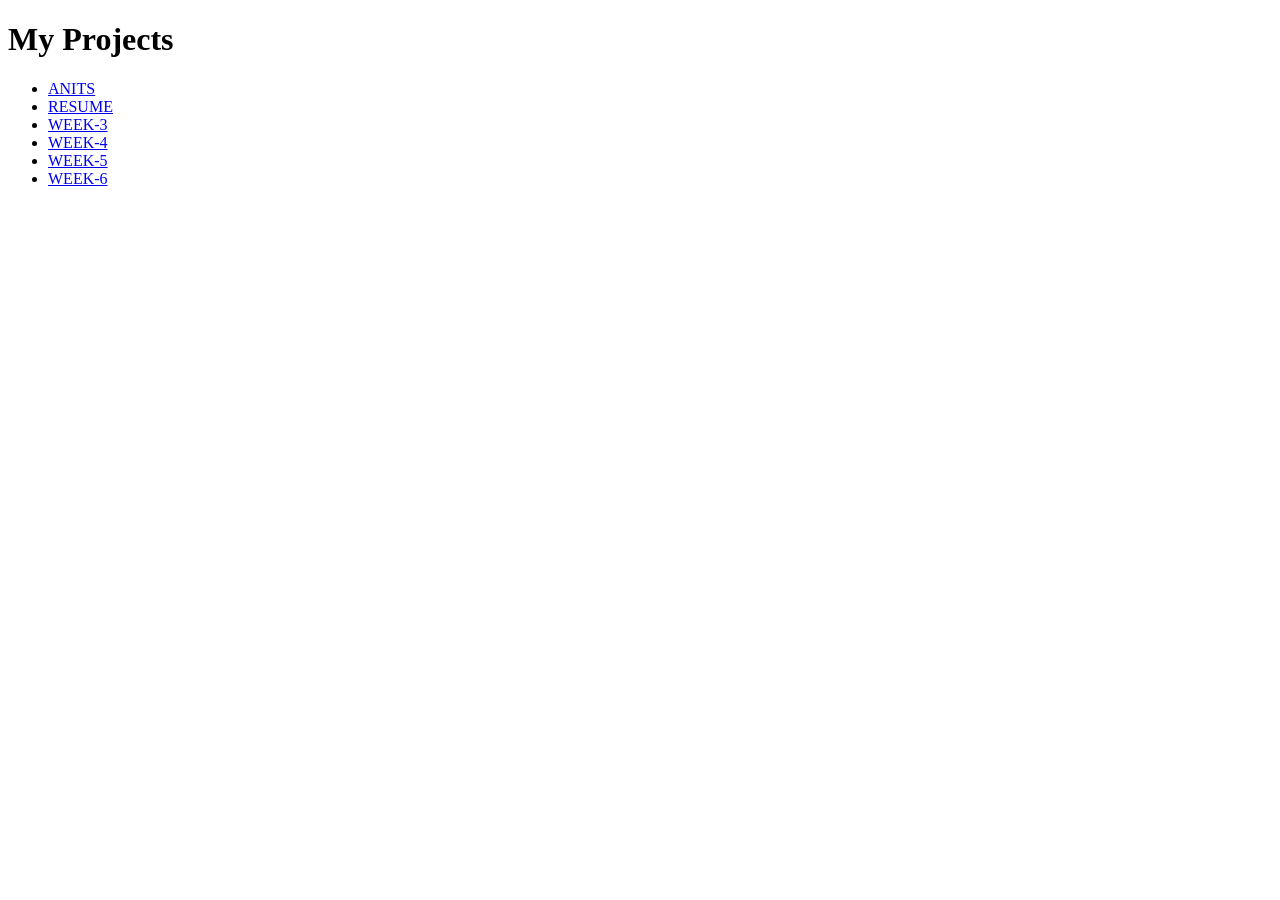
<file: index.html>
<!DOCTYPE html>
<html>
<head>
    <title>My Projects</title>
</head>

<body>

    <h1>My Projects</h1>

    <ul>
        <li>
            <a href="ANITS/">ANITS</a>
        </li>

        <li>
            <a href="RESUME/">RESUME</a>
        </li>

        <li>
            <a href="WEEK-3/">WEEK-3</a>
        </li>

        <li>
            <a href="WEEK-4/">WEEK-4</a>
        </li>

        <li>
            <a href="WEEK-5/">WEEK-5</a>
        </li>

        <li>
            <a href="WEEK-6/">WEEK-6</a>
        </li>
    </ul>

</body>
</html>
</file>
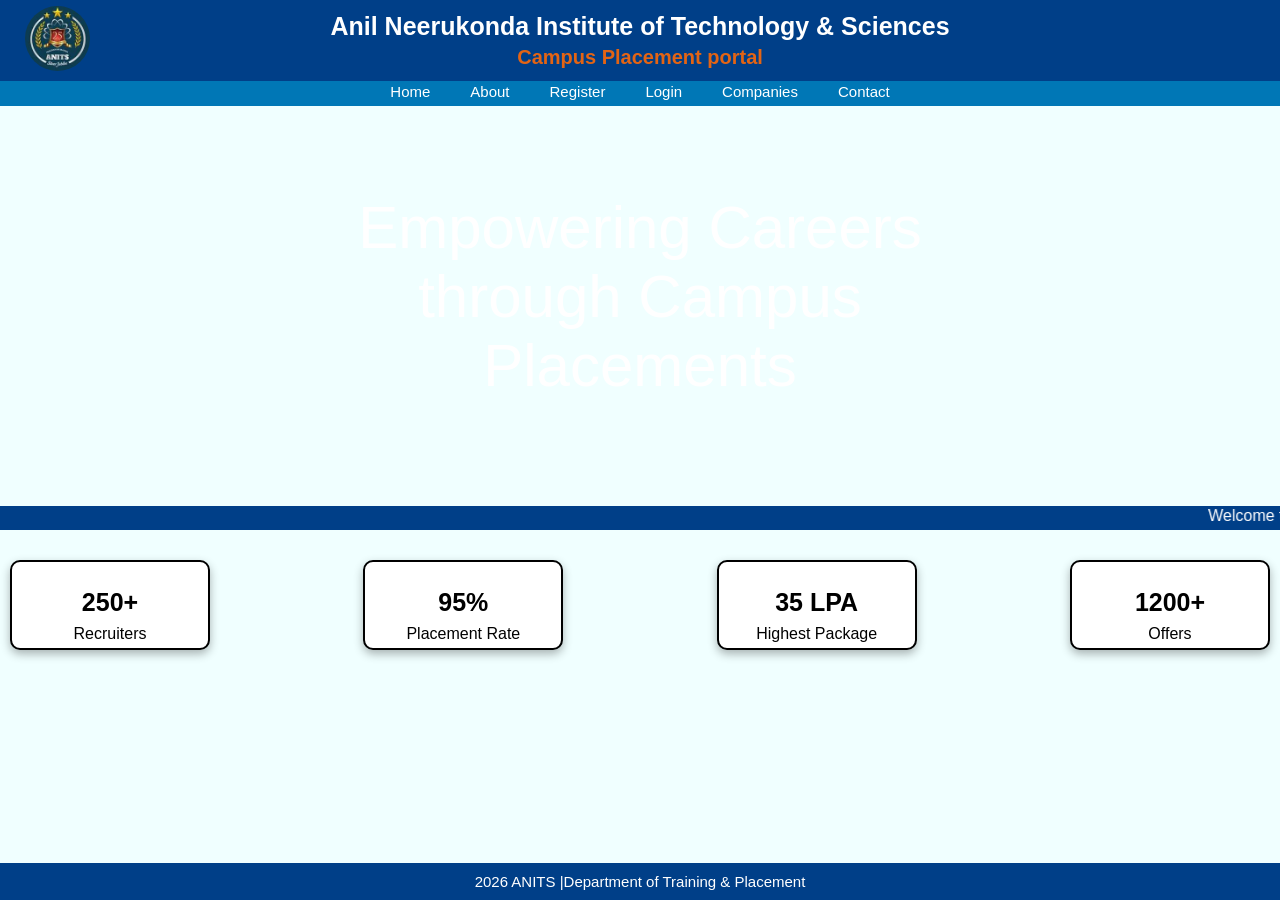
<file: ANITS/index.html>
<!DOCTYPE html>
<html lang="en">
<head>
    <meta charset="UTF-8">
    <meta name="viewport" content="width=device-width, initial-scale=1.0">
    <title>Document</title>
    <link rel="stylesheet" href="styles/style1.css">
</head>
<body>
    <header>
        <div class="top-header">
            <div class="logo">
           <img src="images/logo.jpg" alt="logo">
        </div>
        <div class="title">
           <h2>Anil Neerukonda Institute of Technology & Sciences</h2>
           <h3>Campus Placement portal </h3>
        </div>
        </div>
        <nav>
            <ul>
                <li><a href="index.html">Home</a></li>
                <li><a href="about.html">About</a></li>
                <li><a href="register.html">Register</a></li>
                <li><a href="login.html">Login</a></li>
                <li><a href="companies.html">Companies</a></li>
                <li><a href="contact.html">Contact</a></li>
            </ul>
        </nav>
    </header>
    <div class="hero">
        <video autoplay muted loop>
            <source src="videos/anitsav (1).mp4" type="video/mp4">
        </video>
        <div class="content">
             <p>Empowering Careers through Campus Placements</p>
        </div>
    </div>
    <div class="slider">
        <marquee direction="left" loop="infinite">Welcome to ANITS Campus Placement</marquee>
    </div>
    <div class="stats">
        <div class="cards">
             <h3>250+</h3>
             <p>Recruiters</p>
        </div>
        <div class="cards">
             <h3>95%</h3>
             <p>Placement Rate</p>
        </div>
        <div class="cards">
             <h3>35 LPA</h3>
             <p>Highest Package</p>
        </div>
        <div class="cards">
            <h3>1200+</h3>
            <p>Offers</p>
        </div>
    </div>
    <footer>2026 ANITS |Department of Training & Placement</footer>
</body>
</html>
</file>
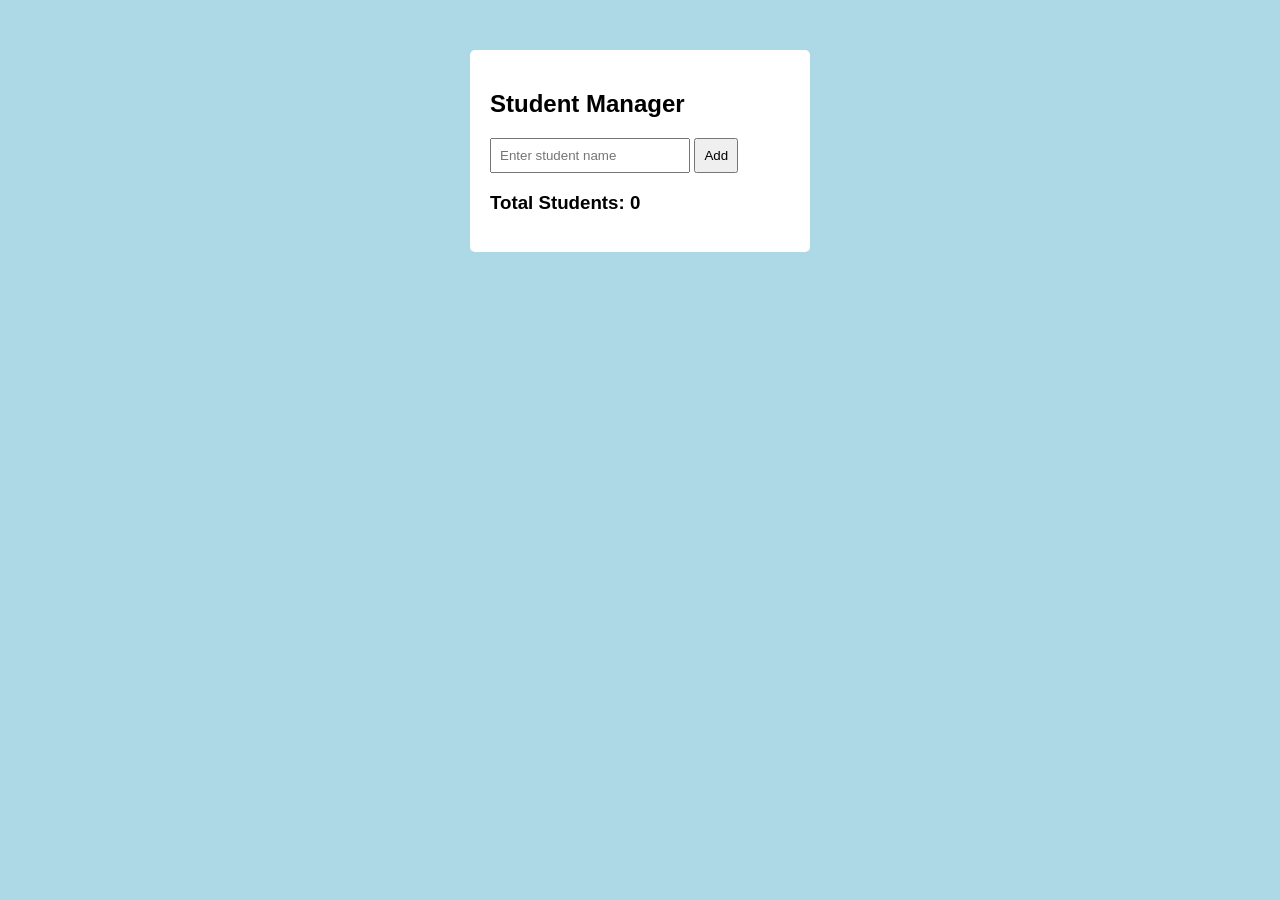
<file: WEEK-3/index.html>
<!DOCTYPE html>
<html>
<head>
    <title>Student Manager</title>
    <link rel="stylesheet" href="style.css">
</head>
<body>

<div class="container">

    <h2>Student Manager</h2>

    <input type="text" id="studentName" placeholder="Enter student name">

    <button onclick="addStudent()">Add</button>

    <h3>Total Students: <span id="count">0</span></h3>

    <ul id="studentList"></ul>

</div>

<script src="script.js"></script>

</body>
</html>
</file>
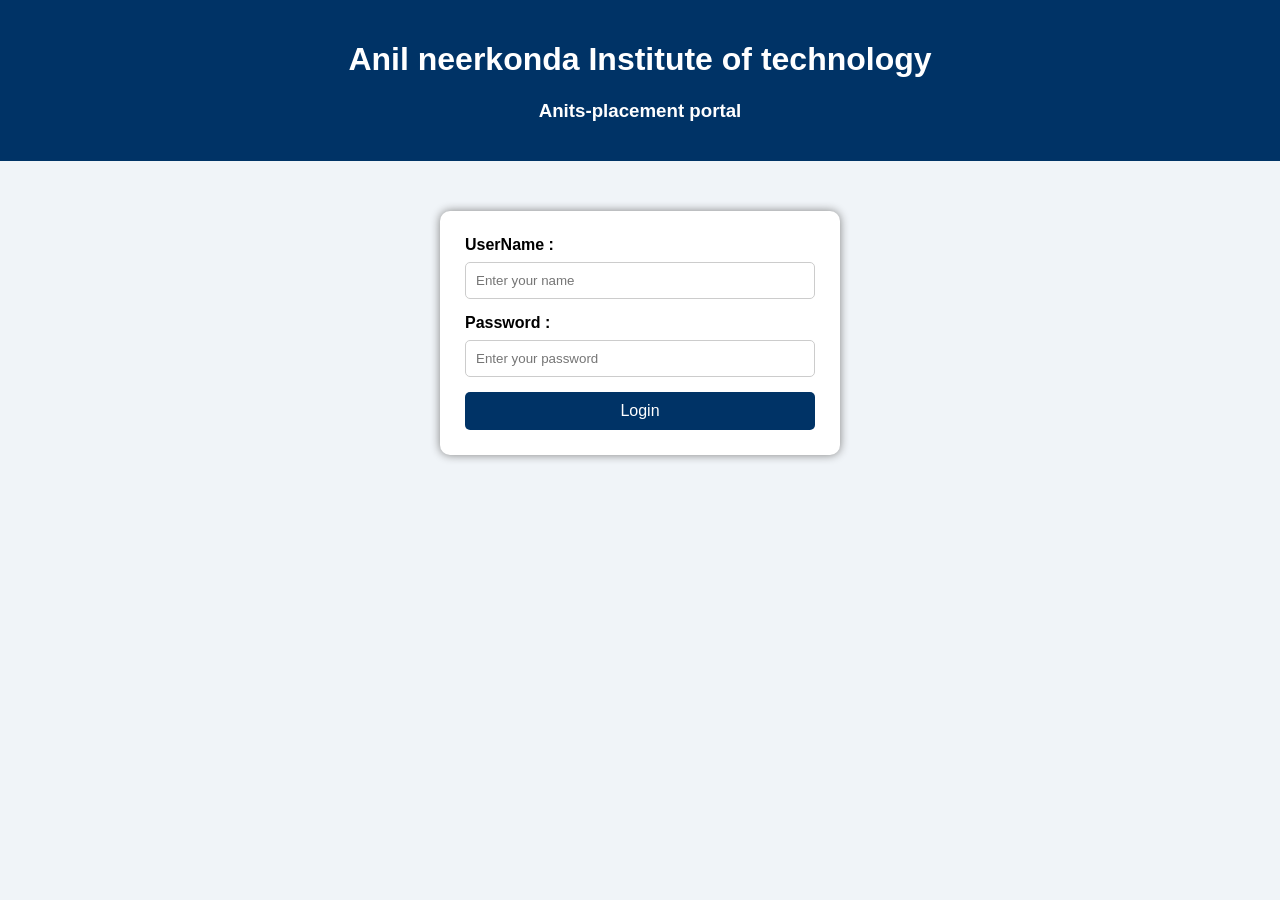
<file: WEEK-4/index.html>
<!DOCTYPE html>
<html lang="en">
<head>
    <meta charset="UTF-8">
    <meta name="viewport" content="width=device-width, initial-scale=1.0">
    <title>ANITS</title>
    <link rel = "stylesheet" href = style.css>
    
</head>
<body>
    <div class = "header" align  = "center">
        <h1>Anil neerkonda Institute of technology</h1>
        <h3 strong>Anits-placement portal</h3>
    </div>
    <div class = "loginpage">
        <label>UserName :</label><br>
        <input type = "text" id = "name" placeholder="Enter your name">
        <br>
        <label>Password :</label><br>
        <input type = "password" id = "pass" placeholder="Enter your password">
        <br>
        <button onclick="loginvalidate()">Login</button>


    <script>
function loginvalidate() {

    let username = document.getElementById("name").value;
    let password = document.getElementById("pass").value;

    if (username === "admin" && password === "1234") {
        alert("login successfull")
        window.location.href = "success.html";

    } else {
        alert("Invalid Username or Password");
    }
}
</script>
</body>
</html>
</file>
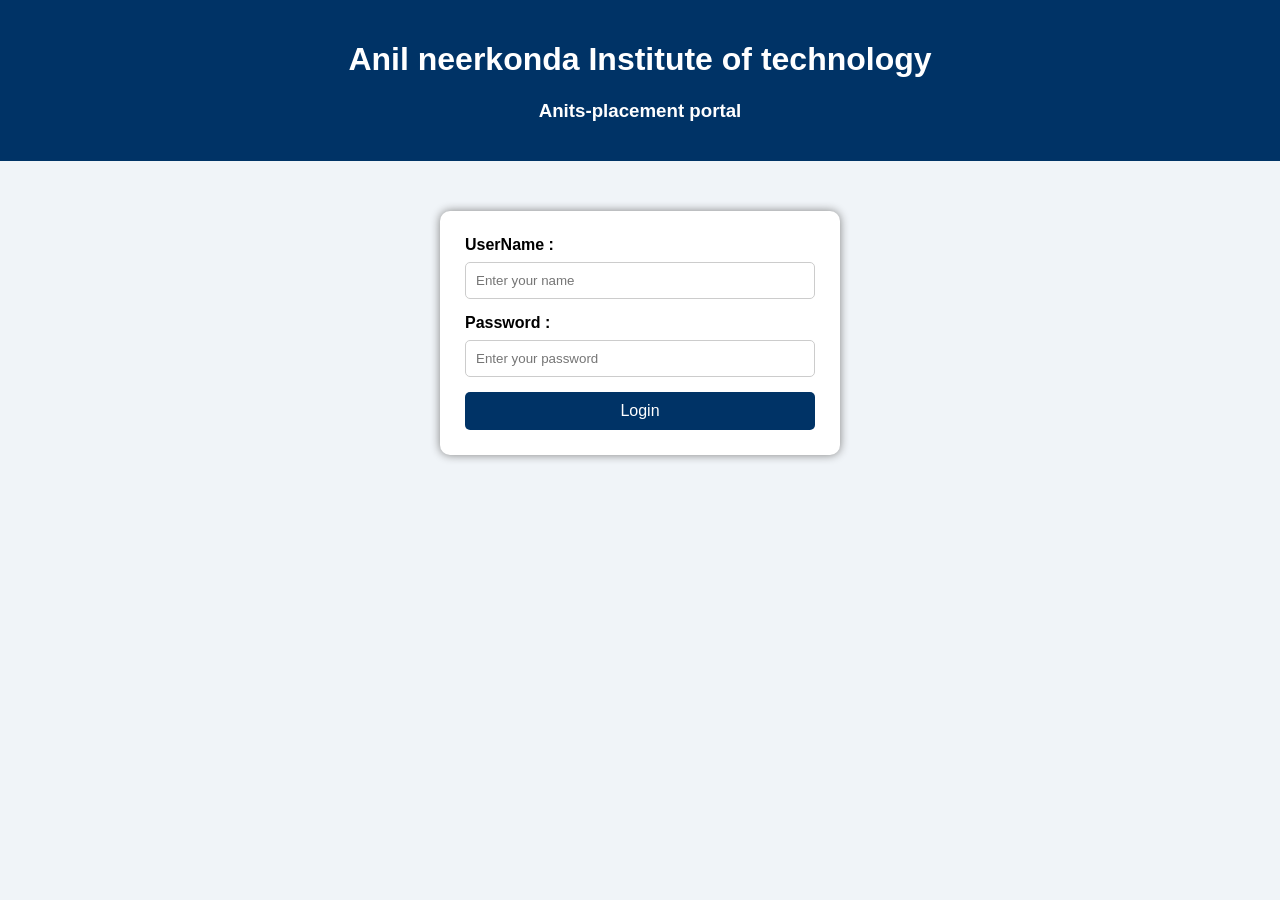
<file: WEEK-5/index.html>
<!DOCTYPE html>
<html lang="en">
<head>
    <meta charset="UTF-8">
    <meta name="viewport" content="width=device-width, initial-scale=1.0">
    <title>ANITS</title>
    <link rel = "stylesheet" href = style.css>
    
</head>
<body>
    <div class = "header" align  = "center">
        <h1>Anil neerkonda Institute of technology</h1>
        <h3 strong>Anits-placement portal</h3>
    </div>
    <div class = "loginpage">
        <label>UserName :</label><br>
        <input type = "text" id = "name" placeholder="Enter your name">
        <br>
        <label>Password :</label><br>
        <input type = "password" id = "pass" placeholder="Enter your password">
        <br>
        <button onclick="loginvalidate()">Login</button>


    <script>
function loginvalidate() {

    let username = document.getElementById("name").value;
    let password = document.getElementById("pass").value;

    if (username === "admin" && password === "1234") {
        alert("login successfull")
        window.location.href = "success.html";

    } else {
        alert("Invalid Username or Password");
    }
}
</script>
</body>
</html>
</file>
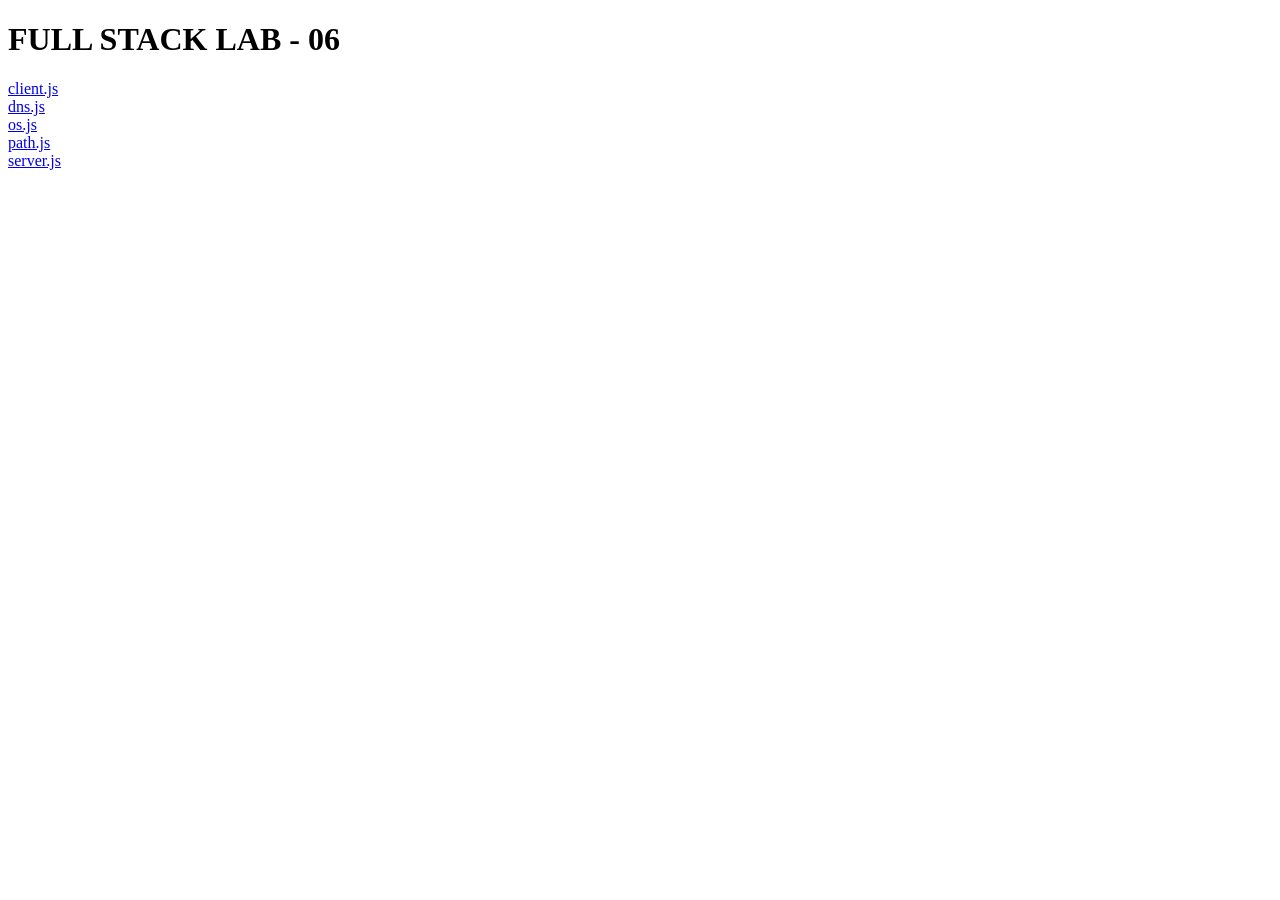
<file: WEEK-6/index.html>
<!DOCTYPE html>
<html>
<head>
    <title>FS LAB 06</title>
</head>
<body>

    <h1>FULL STACK LAB - 06</h1>

    

    <a href="client.js">client.js</a><br>
    <a href="dns.js">dns.js</a><br>
    <a href="os.js">os.js</a><br>
    <a href="path.js">path.js</a><br>
    <a href="server.js">server.js</a><br>

</body>
</html>
</file>
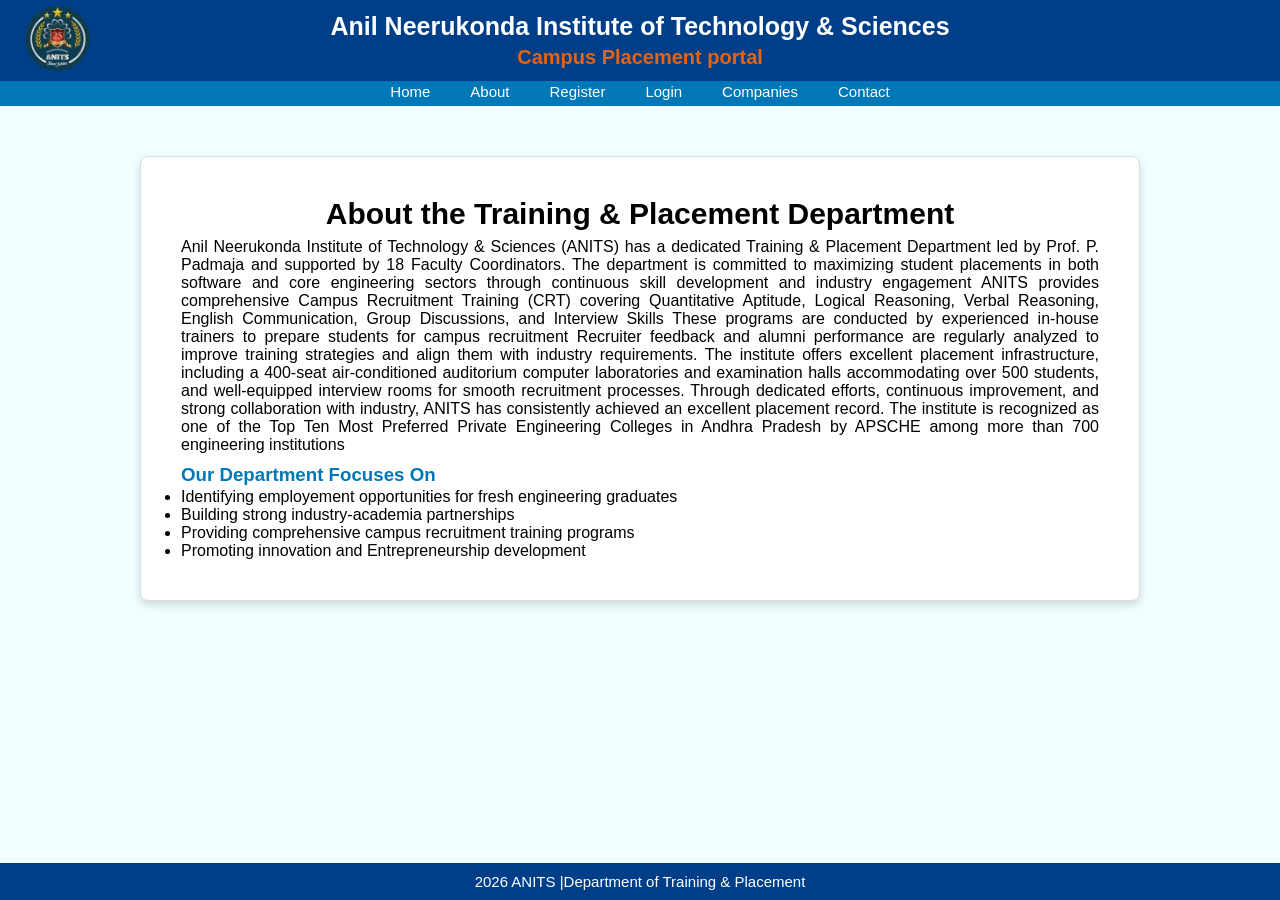
<file: ANITS/about.html>
<!DOCTYPE html>
<html lang="en">
<head>
    <meta charset="UTF-8">
    <meta name="viewport" content="width=device-width, initial-scale=1.0">
    <title>About Us</title>
    <link rel="stylesheet" href="styles/style1.css">
</head>
<body>
    <header>
        <div class="top-header">
            <div class="logo">
           <img src="images/logo.jpg" alt="logo">
        </div>
        <div class="title">
           <h2>Anil Neerukonda Institute of Technology & Sciences</h2>
           <h3>Campus Placement portal </h3>
        </div>
        </div>
        <nav>
            <ul>
                <li><a href="index.html">Home</a></li>
                <li><a href="about.html">About</a></li>
                <li><a href="register.html">Register</a></li>
                <li><a href="login.html">Login</a></li>
                <li><a href="companies.html">Companies</a></li>
                <li><a href="contact.html">Contact</a></li>
            </ul>
        </nav>
    </header>
    <section>
        <div class="aboutcontent">
        <h2>About the Training & Placement Department</h2>
        <p>Anil Neerukonda Institute of Technology & Sciences (ANITS) has a dedicated Training & Placement Department led by Prof. P. Padmaja and supported by 18 Faculty Coordinators. The department is committed to maximizing student placements in both software and core engineering sectors through continuous skill development and industry engagement
ANITS provides comprehensive Campus Recruitment Training (CRT) covering Quantitative Aptitude, Logical Reasoning, Verbal Reasoning, English Communication, Group Discussions, and Interview Skills These programs are conducted by experienced in-house trainers to prepare students for campus recruitment
Recruiter feedback and alumni performance are regularly analyzed to improve training strategies and align them with industry requirements. The institute offers excellent placement infrastructure, including a 400-seat air-conditioned auditorium computer laboratories and examination halls accommodating over 500 students, and well-equipped interview rooms for smooth recruitment processes.
Through dedicated efforts, continuous improvement, and strong collaboration with industry, ANITS has consistently achieved an excellent placement record. The institute is recognized as one of the Top Ten Most Preferred
Private Engineering Colleges in Andhra Pradesh by APSCHE among more than 700 engineering institutions</p>
<h3>Our Department Focuses On</h3>
<ul>
    <li>Identifying employement opportunities for fresh engineering graduates</li>
    <li>Building strong industry-academia partnerships</li>
    <li>Providing comprehensive campus recruitment training programs</li>
    <li>Promoting innovation and Entrepreneurship development</li>
</ul>
    </div>
    </section>
     <footer>2026 ANITS |Department of Training & Placement</footer>
</body>
</html>
</file>
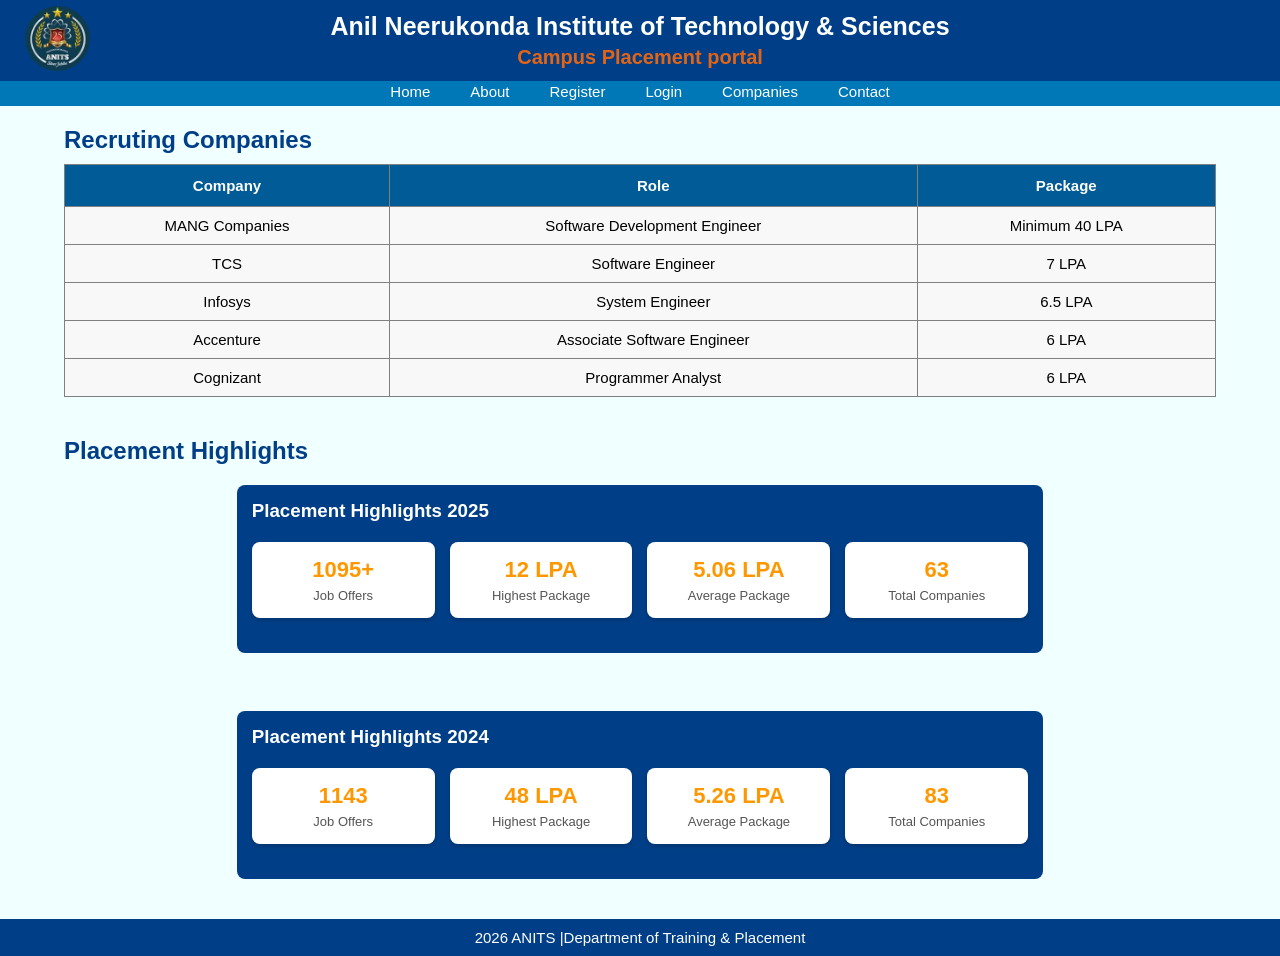
<file: ANITS/companies.html>
<!DOCTYPE html>
<html lang="en">
<head>
    <meta charset="UTF-8">
    <meta name="viewport" content="width=device-width, initial-scale=1.0">
    <title>Companies</title>
    <link rel="stylesheet" href="styles/style1.css">
</head>
<body>
    <header>
        <div class="top-header">
            <div class="logo">
           <img src="images/logo.jpg" alt="logo">
        </div>
        <div class="title">
           <h2>Anil Neerukonda Institute of Technology & Sciences</h2>
           <h3>Campus Placement portal </h3>
        </div>
        </div>
        <nav>
            <ul>
                <li><a href="index.html">Home</a></li>
                <li><a href="about.html">About</a></li>
                <li><a href="register.html">Register</a></li>
                <li><a href="login.html">Login</a></li>
                <li><a href="contact.html">Companies</a></li>
                <li><a href="contact.html">Contact</a></li>
            </ul>
        </nav>
    </header>
    
        <main>
            <section class="companies">
                <h2>Recruting Companies</h2>
                <table border="1" cellpadding="10" cellspacing="0">

        <tr>
            <th>Company</th>
            <th>Role</th>
            <th>Package</th>
        </tr>

        <tr>
            <td>MANG Companies</td>
            <td>Software Development Engineer</td>
            <td>Minimum 40 LPA</td>
        </tr>

        <tr>
            <td>TCS</td>
            <td>Software Engineer</td>
            <td>7 LPA</td>
        </tr>

        <tr>
            <td>Infosys</td>
            <td>System Engineer</td>
            <td>6.5 LPA</td>
        </tr>

        <tr>
            <td>Accenture</td>
            <td>Associate Software Engineer</td>
            <td>6 LPA</td>
        </tr>

        <tr>
            <td>Cognizant</td>
            <td>Programmer Analyst</td>
            <td>6 LPA</td>
        </tr>

    </table>



            </section>

            <section class="highlights">

    <h2>Placement Highlights</h2>

    <div class="highlight-card">

        <h3>Placement Highlights 2025</h3>

        <div class="stats">

            <div class="card">
                <h2>1095+</h2>
                <p>Job Offers</p>
            </div>

            <div class="card">
                <h2>12 LPA</h2>
                <p>Highest Package</p>
            </div>

            <div class="card">
                <h2>5.06 LPA</h2>
                <p>Average Package</p>
            </div>

            <div class="card">
                <h2>63</h2>
                <p>Total Companies</p>
            </div>

        </div>

    </div>

    <br>

    <div class="highlight-card">

        <h3>Placement Highlights 2024</h3>

        <div class="stats">

            <div class="card">
                <h2>1143</h2>
                <p>Job Offers</p>
            </div>

            <div class="card">
                <h2>48 LPA</h2>
                <p>Highest Package</p>
            </div>

            <div class="card">
                <h2>5.26 LPA</h2>
                <p>Average Package</p>
            </div>

            <div class="card">
                <h2>83</h2>
                <p>Total Companies</p>
            </div>

        </div>

    </div>

</section>

        </main>
         <footer>2026 ANITS |Department of Training & Placement</footer>
</body>
</html>
</file>
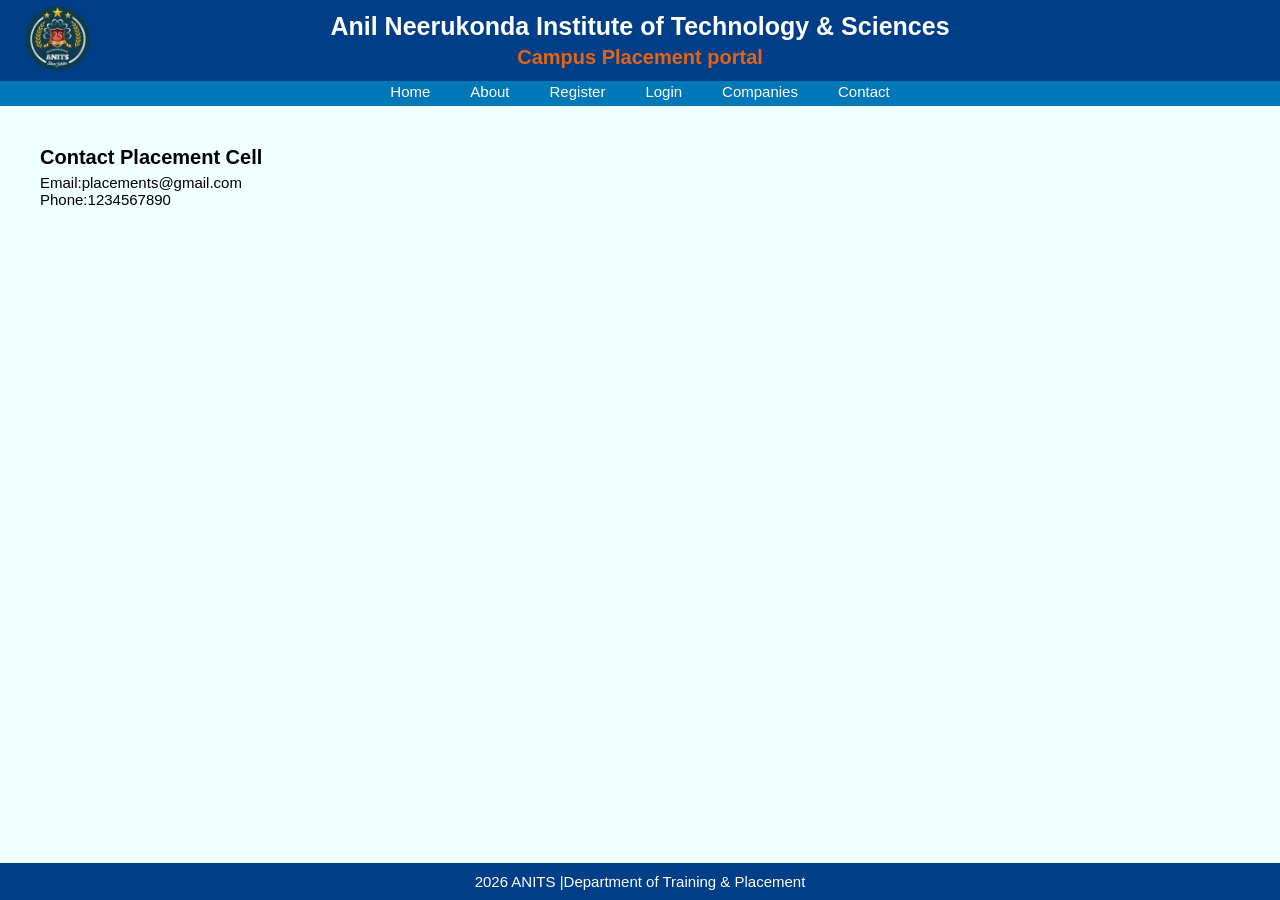
<file: ANITS/contact.html>
<!DOCTYPE html>
<html lang="en">
<head>
    <meta charset="UTF-8">
    <meta name="viewport" content="width=device-width, initial-scale=1.0">
    <title>Contact Us</title>
    <link rel="stylesheet" href="styles/style1.css">
</head>
<body>
     <header>
        <div class="top-header">
            <div class="logo">
           <img src="images/logo.jpg" alt="logo">
        </div>
        <div class="title">
           <h2>Anil Neerukonda Institute of Technology & Sciences</h2>
           <h3>Campus Placement portal </h3>
        </div>
        </div>
        <nav>
            <ul>
                <li><a href="index.html">Home</a></li>
                <li><a href="about.html">About</a></li>
                <li><a href="register.html">Register</a></li>
                <li><a href="login.html">Login</a></li>
                <li><a href="companies.html">Companies</a></li>
                <li><a href="contact.html">Contact</a></li>
            </ul>
        </nav>
    </header>
    <section>
        <div class="details">
            <h3>Contact Placement Cell</h3>
            <p>Email:placements@gmail.com</p>
            <p>Phone:1234567890</p>
             <iframe src="https://www.google.com/maps/embed?pb=!1m18!1m12!1m3!1d60740.80455217909!2d83.39935398900589!3d17.91814291033317!2m3!1f0!2f0!3f0!3m2!1i1024!2i768!4f13.1!3m3!1m2!1s0x3a39581b73ffffff%3A0xd04b9046faa4565f!2sAnil%20Neerukonda%20Institute%20of%20Technology%20and%20Sciences%20(ANITS)!5e0!3m2!1sen!2sin!4v1783840699579!5m2!1sen!2sin" width="600" style="border:0;" allowfullscreen="" loading="lazy" referrerpolicy="strict-origin-when-cross-origin"></iframe>   
        </div>
    </section>
     <footer>2026 ANITS |Department of Training & Placement</footer>
</body>
</html>
</file>
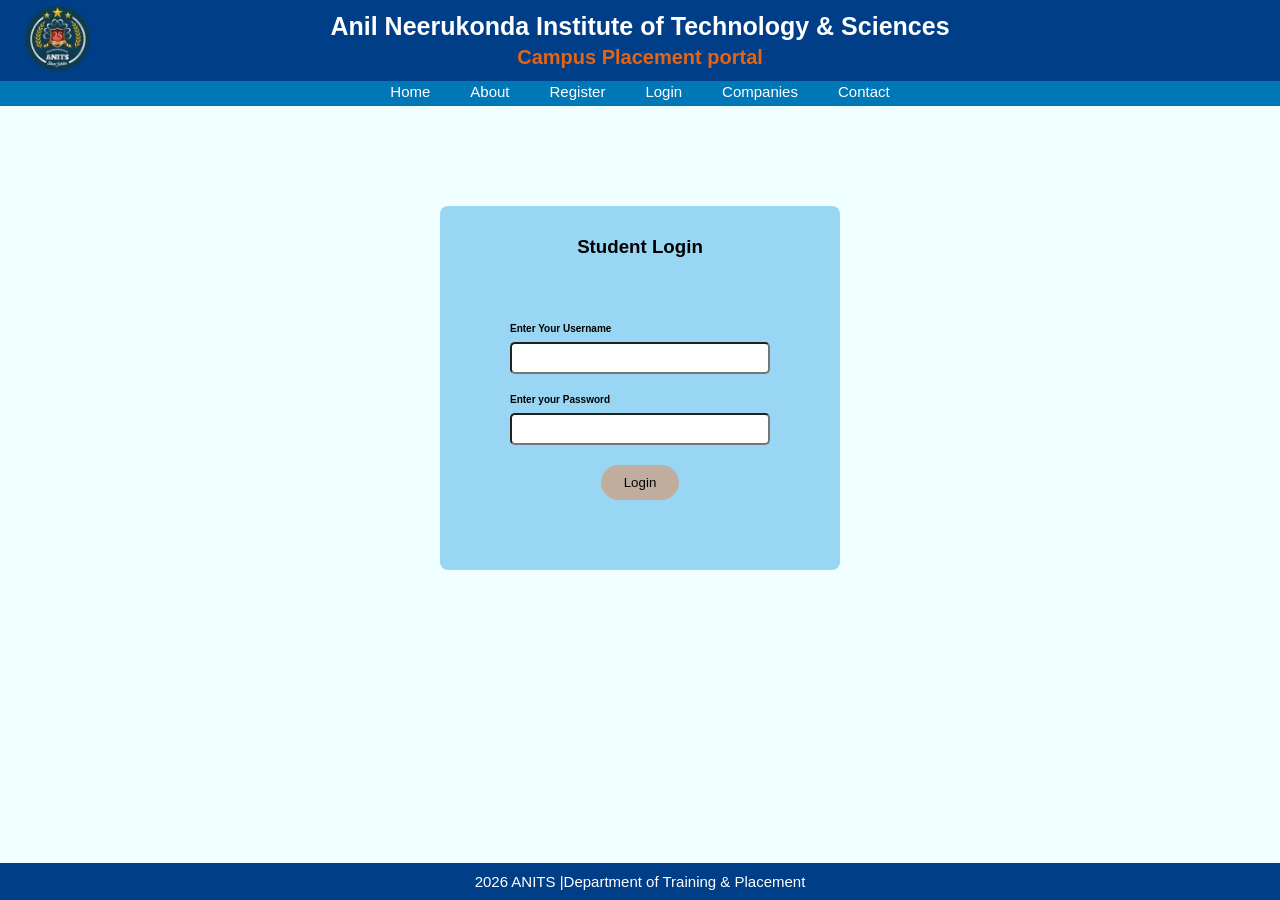
<file: ANITS/login.html>
<!DOCTYPE html>
<html lang="en">
<head>
    <meta charset="UTF-8">
    <meta name="viewport" content="width=device-width, initial-scale=1.0">
    <title>Login Page</title>
    <link rel="stylesheet" href="styles/style1.css">
</head>
<body>
     <header>
        <div class="top-header">
            <div class="logo">
           <img src="images/logo.jpg" alt="logo">
        </div>
        <div class="title">
           <h2>Anil Neerukonda Institute of Technology & Sciences</h2>
           <h3>Campus Placement portal </h3>
        </div>
        </div>
        <nav>
            <ul>
                <li><a href="index.html">Home</a></li>
                <li><a href="about.html">About</a></li>
                <li><a href="register.html">Register</a></li>
                <li><a href="login.html">Login</a></li>
                <li><a href="companies.html">Companies</a></li>
                <li><a href="contact.html">Contact</a></li>
            </ul>
        </nav>
    </header>
    <section>
        <div class="form-content">
            <h3>Student Login</h3>
            <div class="details">
                <form action="">
                    <div class="field">
                        <label for="username">Enter Your Username</label>
                <input type="text" name="username" id="username" class="inputbox">
                    </div>
                    <div class="field">
                         <label for="password">Enter your Password</label>
                <input type="password" name="password" id="password" class="inputbox">
                    </div>
                    <button type="submit">Login</button>
                    </form>
            </div>
        </div>
    </section>
     <footer>2026 ANITS |Department of Training & Placement</footer>
</body>
</html>
</file>
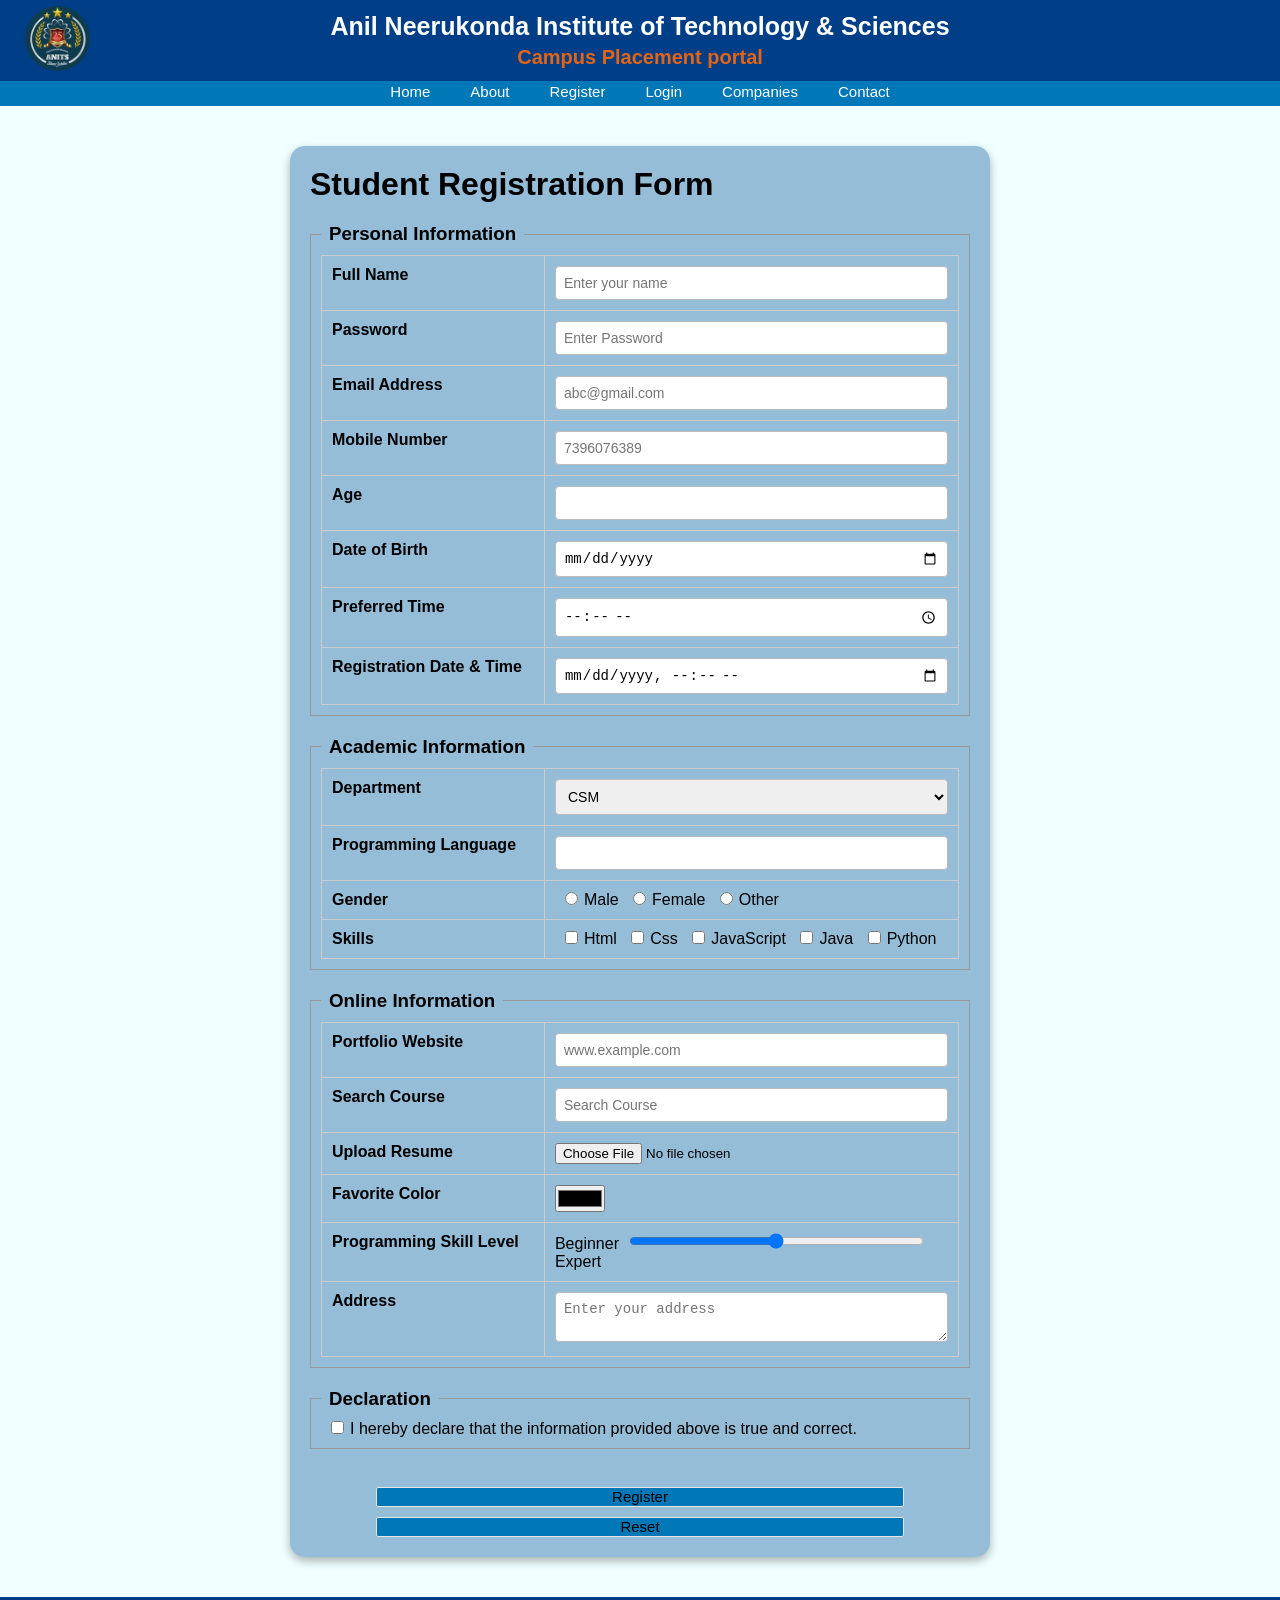
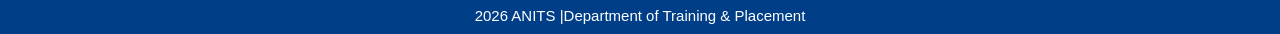
<file: ANITS/register.html>
<!DOCTYPE html>
<html lang="en">

<head>
    <meta charset="UTF-8">
    <meta name="viewport" content="width=device-width, initial-scale=1.0">
    <title>Registration Page</title>
    <link rel="stylesheet" href="styles/style1.css">
</head>

<body>
    <header>
        <div class="top-header">
            <div class="logo">
                <img src="images/logo.jpg" alt="logo">
            </div>
            <div class="title">
                <h2>Anil Neerukonda Institute of Technology & Sciences</h2>
                <h3>Campus Placement portal </h3>
            </div>
        </div>
        <nav>
            <ul>
                <li><a href="index.html">Home</a></li>
                <li><a href="about.html">About</a></li>
                <li><a href="register.html">Register</a></li>
                <li><a href="login.html">Login</a></li>
                <li><a href="companies.html">Companies</a></li>
                <li><a href="contact.html">Contact</a></li>
            </ul>
        </nav>
    </header>
    <div class="register-content">
        <h1>Student Registration Form</h1>
        <form action="success.html" method="get">
            <fieldset>
                <legend>
                    <h3>Personal Information</h3>
                </legend>
                <table>
                    <tr>
                        <td>Full Name</td>
                        <td>
                            <input type="text" name="username" placeholder="Enter your name">
                        </td>
                    </tr>
                    <tr>
                        <td>Password</td>
                        <td>
                            <input type="password" name="password" placeholder="Enter Password">
                        </td>
                    </tr>
                    <tr>
                        <td>Email Address</td>
                        <td>
                            <input type="email" name="email" placeholder="abc@gmail.com">

                        </td>
                    </tr>
                    <tr>
                        <td>Mobile Number</td>
                        <td>
                            <input type="tel" name="Phone" placeholder="7396076389">
                        </td>
                    </tr>
                    <tr>
                        <td>Age</td>
                        <td>
                            <input type="number" min="5" max="60">
                        </td>
                    </tr>
                    <tr>
                        <td>Date of Birth</td>
                        <td>
                            <input type="date" name="date">
                        </td>
                    </tr>
                    <tr>
                        <td>Preferred Time</td>
                        <td>
                            <input type="time" name="time">
                        </td>
                    </tr>
                    <tr>
                        <td>Registration Date & Time</td>
                        <td>
                            <input type="datetime-local" name="datetime-local">
                        </td>
                    </tr>
                </table>
            </fieldset>

            <fieldset>
                <legend>
                    <h3>Academic Information</h3>
                </legend>
                <table>
                    <tr>
                        <td>Department</td>
                        <td>
                            <select name="Department">
                                <option value="csm">CSM</option>
                                <option value="cse">CSE</option>
                                <option value="ece">ECE</option>
                                <option value="CSD">CSD</option>
                                <option value="civil">CIVIL</option>
                            </select>

                        </td>
                    </tr>
                    <tr>
                        <td>Programming Language</td>
                        <td>
                            <input type="text" name="lang">
                        </td>
                    </tr>
                    <tr>
                        <td>Gender</td>
                        <td>
                            <input type="radio" name="gender" value="male">Male
                            <input type="radio" name="gender" value="female">Female
                            <input type="radio" name="gender" value="Other">Other
                        </td>
                    </tr>
                    <tr>
                        <td>Skills</td>
                        <td>
                            <input type="checkbox" name="skills" value="html">Html
                            <input type="checkbox" name="skills" value="css">Css
                            <input type="checkbox" name="skills" value="Javascript">JavaScript
                            <input type="checkbox" name="skills" value="java">Java
                            <input type="checkbox" name="skills" value="python">Python
                        </td>
                    </tr>
                </table>
            </fieldset>

            <fieldset>
                <legend>
                    <h3>Online Information</h3>
                </legend>
                <table>
                    <tr>
                        <td>Portfolio Website</td>
                        <td>
                            <input type="url" name="url" placeholder="www.example.com">
                        </td>
                    </tr>
                    <tr>
                        <td>Search Course</td>
                        <td>
                            <input type="search" name="search" placeholder="Search Course">
                        </td>
                    </tr>
                    <tr>
                        <td>Upload Resume</td>
                        <td>
                            <input type="file" name="file">
                        </td>
                    </tr>
                    <tr>
                        <td>Favorite Color</td>
                        <td>
                            <input type="color" name="color">
                        </td>
                    </tr>
                    <tr>
                        <td>Programming Skill Level </td>
                        <td>
                            Beginner<input type="range">Expert
                        </td>
                    </tr>
                    <tr>
                        <td>Address</td>
                        <td>
                            <textarea name="address" rows="2" cols="20" placeholder="Enter your address"></textarea>
                        </td>
                    </tr>
                </table>
            </fieldset>

            <fieldset>
                <legend>
                    <h3>Declaration</h3>
                </legend>
                <input type="checkbox" name="Declaration" required>I hereby declare that the information provided above is true
                and correct.
            </fieldset>
            <br>
            <div class="register-submit">
                <input type="submit" value="Register">
                <input type="reset" value="Reset">
            </div>
        </form>
    </div>
     <footer>2026 ANITS |Department of Training & Placement</footer>
</body>

</html>
</file>
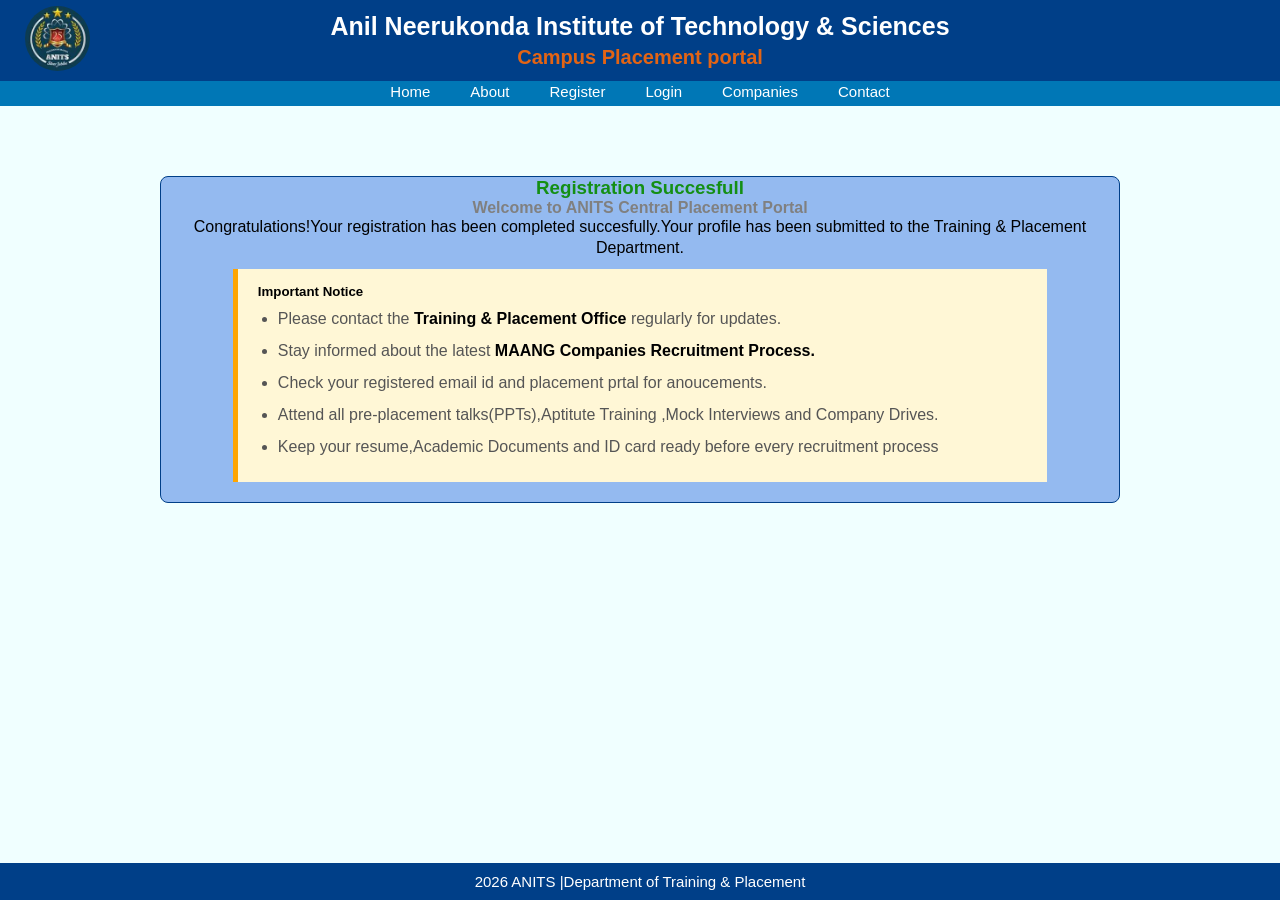
<file: ANITS/success.html>
<!DOCTYPE html>
<html lang="en">
<head>
    <meta charset="UTF-8">
    <meta name="viewport" content="width=device-width, initial-scale=1.0">
    <title>Registration Success</title>
    <link rel="stylesheet" href="styles/style1.css">
</head>
<body>
    <header>
        <div class="top-header">
            <div class="logo">
           <img src="images/logo.jpg" alt="logo">
        </div>
        <div class="title">
           <h2>Anil Neerukonda Institute of Technology & Sciences</h2>
           <h3>Campus Placement portal </h3>
        </div>
        </div>
        <nav>
            <ul>
                <li><a href="index.html">Home</a></li>
                <li><a href="about.html">About</a></li>
                <li><a href="register.html">Register</a></li>
                <li><a href="login.html">Login</a></li>
                <li><a href="companies.html">Companies</a></li>
                <li><a href="contact.html">Contact</a></li>
            </ul>
        </nav>
    </header>
    <div class="success">
         <h3>Registration Succesfull</h3>
         <h4>Welcome to ANITS Central Placement Portal</h4>
         <p>Congratulations!Your registration has been completed succesfully.Your profile has been submitted to the Training & Placement Department.</p>
         <div class="notice">
            <h5>Important Notice</h5>
            <ul>
                <li>Please contact the <strong>Training & Placement Office </strong>regularly for updates.</li>
                <li>Stay informed about the latest <strong>MAANG Companies Recruitment Process.</strong></li>
                <li>Check your registered email id and placement prtal for anoucements.</li>
                <li>Attend all pre-placement talks(PPTs),Aptitute Training ,Mock Interviews and Company Drives.</li>
                <li>Keep your resume,Academic Documents and ID card ready before every recruitment process</li>
            </ul>

         </div>
    </div>
     <footer>2026 ANITS |Department of Training & Placement</footer>
</body>
</html>
</file>
<file: ANITS/styles/style1.css>
* {
    margin: 0;
    padding: 0;
    box-sizing: border-box;
}

html,
body{
    height:100%;
}

body{
    background-color: azure;
    color: black;
    font-family: Arial, Helvetica, sans-serif;

    display:flex;
    flex-direction:column;
    min-height:100vh;
}
main{
    flex:1;
}
.top-header {
    display: flex;
    background: #003f88;
    justify-content: center;
    align-items: center;
    color: white;
    padding: 12px 20px;
    position: relative;
}

.logo {
    position: absolute;
    left: 20px;
}

.logo img {
    border-radius: 50%;
    margin: 5px;
    width: 65px;
    height: 65px;
}

.title {
    text-align: center;
}

.title h2 {
    font-size: 25px;
    font-weight: bold;
}

.title h3 {
    color: #e36414;
    font-size: 20px;
    margin-top: 5px;
}

nav {
    background: #0077b6;
}

nav ul {
    list-style: none;
    display: flex;
    justify-content: center;
}

nav ul li {
    margin: 1px 20px 5px;
}

nav ul li a {
    display: block;
    color: white;
    text-decoration: none;
    padding: 1px 0;
    font-size: 15px;
}

.hero {
    position: relative;
    width: 100%;
    height: 400px;
    overflow: hidden;
}

.hero video {
    position: relative;
    top: 0;
    left: 0;
    width: 100%;
    height: 100%;
    object-fit: cover;
}

.content {
    position: absolute;
    top: 50%;
    left: 50%;
    transform: translate(-50%, -50%);
    text-align: center;
    color: white;
    z-index: 1;
}

.content p {
    font-size: 60px;
    margin-bottom: 20px;
}

.slider {
    background: #003f88;
}

.slider marquee {
    margin: 1px 0px 1px;
    color: white;
}

.stats {
    display: flex;
    width: 100%;
    align-items: center;
    justify-content: center;
    gap: 40px;
    margin: 20px 0;
    flex-wrap: wrap;
}

.cards {
    margin: 10px;
    height: 90px;
    width: 200px;
    border: 2px solid black;
    box-shadow: 0 4px 10px rgba(0, 0, 0, 0.3);
    border-radius: 10px;
    display: flex;
    flex-direction: column;
    justify-content: center;
    align-items: center;
    background: white;
    padding-top: 20px;

}

.cards h3 {
    margin: 0;
    font-size: 25px;
}

.cards p {
    margin-top: 8px;
    font-size: 16px;
    margin-bottom: 0;
}

footer{
    background:#003f88;
    color:white;
    font-size:15px;
    text-align:center;
    padding:10px;
    margin-top:auto;
}
.aboutcontent {
    background: white;
    border: 1px solid #ddd;
    box-shadow: 0 4px 10px rgba(0, 0, 0, 0.15);
    padding: 40px;
    margin: 50px auto;
    max-width: 1000px;
    border-radius: 8px;
}

.aboutcontent h2 {
    text-align: center;
    margin-bottom: 7px;
    font-size: 30px;
    font-weight: bold;
}

.aboutcontent p {
    text-align: justify;
    margin-bottom: 10px;
}

.aboutcontent h3 {
    color: #0077b6;
    margin-bottom: 2px;
}

.aboutcontent ul a {
    padding-left: 30px;
}

.form-content {
    background: #99d6f3;
    width: 90%;
    max-width: 400px;
    margin: 100px auto;
    padding: 30px;
    border-radius: 8px;
}

.form-content h3 {
    text-align: center;
    margin-bottom: 25px;
}

.details form {
    display: flex;
    flex-direction: column;
    gap: 20px;
}

.field {
    display: flex;
    flex-direction: column;
}

.field label {
    margin-bottom: 8px;
    font-weight: bold;
    font-size: 10px;
}

.inputbox {
    padding: 5px;
    font-size: 16px;
    width: 100%;
    border-radius: 5px;
}

.details button {
    width: 30%;
    padding: 10px;
    background: #d59871a7;
    border-radius: 20px;
    align-self: center;
    justify-content: center;
    border: none;
}

.register-content {
    width: 95%;
    max-width: 700px;
    margin: 40px auto;
    background: #95BDD7;
    padding: 20px;
    border-radius: 15px;
    box-shadow: 0 4px 10px rgba(0, 0, 0, 0.3);
}

.register-content h1 {
    margin-bottom: 20px;
}

.register-content fieldset {
    border: 1px solid #999;
    margin-bottom: 20px;
    padding: 10px;
}

.register-content legend {
    font-weight: bold;
    padding: 0 8px;
}

.register-content table {
    width: 100%;
    border-collapse: collapse;
}

.register-content td {
    border: 1px solid #ccc;
    padding: 10px;
    vertical-align: top;
}

.register-content td:first-child {
    width: 35%;
    font-weight: bold;
}

.register-content input[type="text"],
.register-content input[type="password"],
.register-content input[type="email"],
.register-content input[type="tel"],
.register-content input[type="number"],
.register-content input[type="date"],
.register-content input[type="time"],
.register-content input[type="datetime-local"],
.register-content input[type="url"],
.register-content input[type="search"],
.register-content select,
.register-content textarea {
    width: 100%;
    padding: 8px;
    border: 1px solid #bbb;
    border-radius: 4px;
    font-size: 14px;
}

.register-content textarea {
    resize: vertical;
}

.register-content input[type="radio"],
.register-content input[type="checkbox"] {
    margin-right: 6px;
    margin-left: 10px;
}

.register-content input[type="range"] {
    width: 75%;
    margin: 0 10px;
}

.register-content input[type="file"] {
    width: 100%;
}

.register-content .buttons {
    text-align: center;
    margin-top: 20px;
}

.register-content .buttons input {
    padding: 10px 25px;
    margin: 0 10px;
    border: none;
    border-radius: 5px;
    background: #0077b6;
    color: white;
    cursor: pointer;
    font-size: 16px;
}

.register-content .buttons input:hover {
    background: #005f8d;
}
.register-submit{
    display: flex;
    gap: 10px;
    flex-direction: column;
    align-items: center;
    
}
.register-submit  input{
    background-color: #0077b6;
    border: 1px solid rgb(231, 228, 228);
    border-radius: 2px;
    width: 80%;
    height: 20px;
    font-size: 15px;

}
.details {
    padding: 40px;
}
.details h3{
    margin-bottom: 5px;
    font-size: 20px;
}
.details p{
   font-size: 15px;
}
.details iframe{
    margin-top: 10px;
    width:80%;
    height: 400px;
    align-items: center;
    justify-content: center;
}
.success{
    background-color: #94baf0;
    align-items: center;
    justify-content: center;
    width: 75%;
    border:1px solid #003f88;
    margin: 70px auto;
    border-radius: 8px;
}
.success h3{
    text-align: center;
    color: rgb(20, 143, 20);
}
.success h4{
    color: grey;
    text-align: center;
}
.success p{
    text-align: center;
    line-height: 1.3;
}
.notice{
    background:#fff7d6;
    border-left:5px solid orange;
    padding:15px 20px;
    text-align:left;
    margin:10px auto;
    width: 85%;
    margin-bottom: 20px;
}

.notice h4{
    color:#333;
    margin:0 0 10px;
    font-size:18px;
}

.notice ul{
    margin:0;
    padding-left:20px;
}

.notice li{
    margin:8px 0;
    color:#555;
    line-height:1.5;
}

.notice strong{
    color:#000;
}
/* Main Content */
main{
    width: 90%;
    margin: 20px auto;
}

/* Section Heading */
.companies h2,
.highlights h2{
    color: #003f88;
    margin-bottom: 10px;
}

/* Company Table */
.companies table{
    width: 100%;
    border-collapse: collapse;
    margin-bottom: 40px;
    font-size: 15px;
}

.companies th{
    background: #005b96;
    color: white;
    padding: 12px;
    text-align: center;
}

.companies td{
    padding: 10px;
    text-align: center;
    background: #f8f8f8;
}

.companies tr:nth-child(even){
    background: #eef5ff;
}

.companies tr:hover td{
    background: #dbeeff;
}

/* Placement Highlights */
.highlight-card{
    width: 70%;
    background: #003f88;
    border-radius: 8px;
    padding: 15px;
    margin: 20px auto;
}

.highlight-card h3{
    color: white;
    margin-bottom: 15px;
}

/* Stats */
.stats{
    display: flex;
    justify-content: space-between;
    gap: 15px;
    flex-wrap: wrap;
}

/* Individual Card */
.card{
    flex: 1;
    min-width: 120px;
    background: white;
    border-radius: 8px;
    text-align: center;
    padding: 15px;
    box-shadow: 0 2px 5px rgba(0,0,0,.2);
}

.card h2{
    color: #ff9800;
    margin-bottom: 5px;
    font-size: 22px;
}

.card p{
    color: #555;
    font-size: 13px;
}

/* Mobile */
@media(max-width:768px){

    .highlight-card{
        width: 100%;
    }

    .stats{
        flex-direction: column;
    }

    .companies table{
        font-size: 13px;
    }

    .companies th,
    .companies td{
        padding: 8px;
    }
}
</file>
<file: WEEK-3/style.css>
body{
    font-family: Arial;
    background: lightblue;
}

.container{
    width:300px;
    margin:50px auto;
    background:white;
    padding:20px;
    border-radius:5px;
}

input{
    width:180px;
    padding:8px;
}

button{
    padding:8px;
    cursor:pointer;
}

li{
    margin-top:10px;
}

.delete{
    margin-left:20px;
}
</file>
